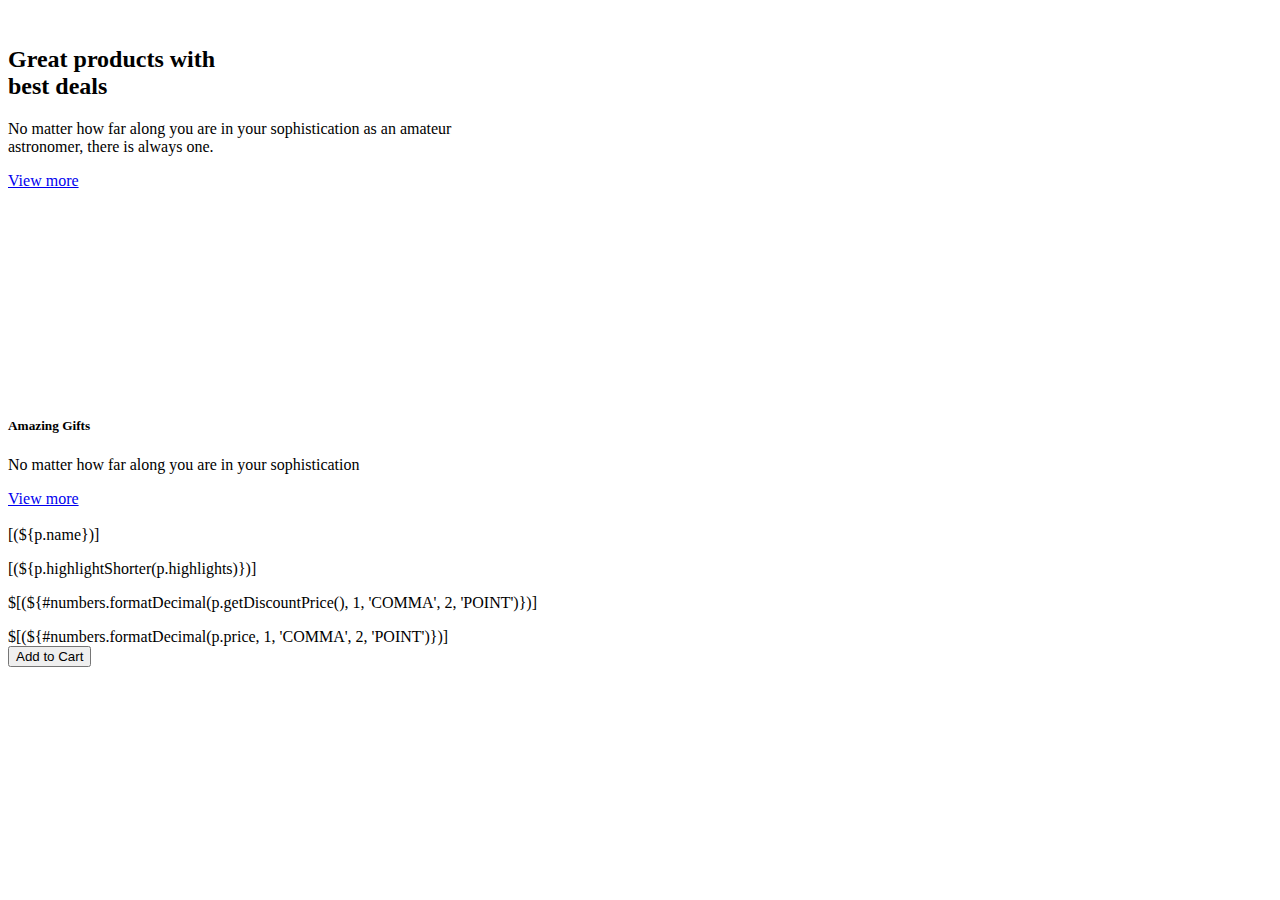
<file: target/classes/templates/index.html>
<!doctype html>
<html lang="en" xmlns:th="http://www.thymeleaf.org" th:replace="base::Layout(~{::body})">
<head>
	<meta charset="UTF-8" />
	<title>Document</title>
</head>
<body>

<br>

<!-- ================ SECTION INTRO ================ -->
<section class="section-intro pt-3">
	<div class="container">
		<div class="row gx-3">
			<main class="col-lg-9">
				<article class="card-banner p-5 primary-background" style="height: 350px">
					<div style="max-width: 500px">
						<h2 class="text-white">Great products with <br> best deals </h2>
						<p class="text-white">No matter how far along you are in your sophistication as an amateur astronomer, there is always one.</p>
						<a href="#" class="btn btn-warning"> View more </a>
					</div>
				</article>
			</main>
			<aside class="col-lg-3">
				<article class="card-banner h-100" style="background-color: var(--bs-warning)">
					<div class="card-body text-center">
						<h5 class="mt-3 text-white">Amazing Gifts</h5>
						<p class="text-white">No matter how far along you are in your sophistication</p>
						<a href="#" class="btn btn-outline-light"> View more </a>
					</div>
				</article>
			</aside>
		</div> <!-- row //end -->
	</div> <!-- container end.// -->
</section>
<!-- ================ SECTION INTRO END.// ================ -->

<div class="container">
	<div class="row">
		<div th:each="p : ${products}" class="col-md-6 col-lg-3 mb-2">
			<div class="card shadowed-1 h-100 border-0 animation">
				<div class="container text-center">
					<img th:src="@{'/product_upload/' + ${p.images[0]}}" class="m-2 card-image-shower">
				</div>
				<div class="card-body">
					<a th:href="@{'/showProduct?product_id=' + ${p.id}}" id="product-title" class="text-center card-title justify-content-center fs-13">[(${p.name})]</a>
					<p id="product-highlight" class="text-center fs-10">[(${p.highlightShorter(p.highlights)})]</p>
					<div class="row">
						<div class="col col-sm-6 text-start">
							<p class="text-start fs-13 text-bg-color">$[(${#numbers.formatDecimal(p.getDiscountPrice(), 1, 'COMMA', 2, 'POINT')})]</p>
						</div>
						<div class="col col-sm-6 text-end">
							<span class="del fs-13 text-danger">$[(${#numbers.formatDecimal(p.price, 1, 'COMMA', 2, 'POINT')})]</span>
						</div>
					</div>
					<div class="container text-center">
						<button th:unless="${user!=null} and ${user.role == 'ROLE_SELLER' || user.role == 'ROLE_ADMIN'}" th:onclick="addToCart([[${p.id}]], [[${p.name}]], [[${p.getDiscountPrice()}]])" type="button"
								class="btn primary-background text-white col-12">Add to
							Cart</button>
					</div>
				</div>
			</div>
		</div>
	</div>
</div>
</body>
</html>
</file>
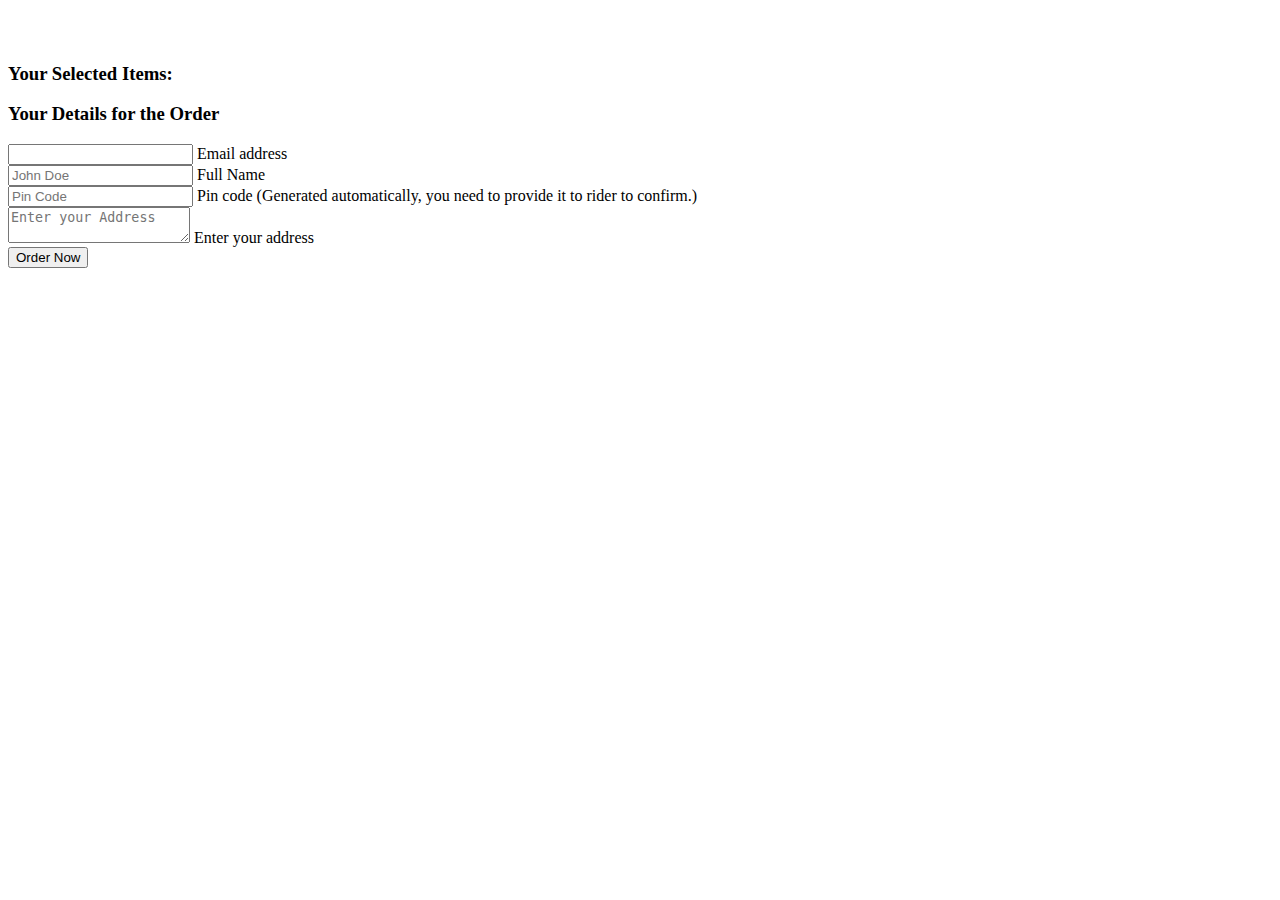
<file: target/classes/templates/checkout.html>
<!doctype html>
<html lang="en" xmlns:th="http://www.thymeleaf.org"
	th:replace="base::Layout(~{::body})">
<head>
<meta charset="UTF-8" />
<title>Document</title>
</head>
<body>

	<br>
	<br>

	<div class="container">
		<form action="/order/processing-order" method="POST" class="row">
		
		<input type="hidden" name="user_id" th:value="${user.id}">

			<div class="col-md-6 my-3">

				<div class="card">

					<div class="card-body">

						<h3 class="text-center fw-bold mb-3">Your Selected Items:</h3>
						<div class="cart-body"></div>

					</div>

				</div>


			</div>

			<div class="col-md-6 my-3">

				<div class="card">

					<div class="card-body">

						<h3 class="text-center fw-bold mb-3">Your Details for the
							Order</h3>

						<div class="form-floating mb-3">
							<input readonly="readonly" class="form-control" id="floatingInput"
								 th:value="${user.email}"> <label
								for="floatingInput">Email address</label>
						</div>
						
						<div class="form-floating mb-3">
							<input readonly="readonly" class="form-control" id="floatingInput"
								placeholder="John Doe" th:value="${user.name}"> <label
								for="floatingInput">Full Name</label>
						</div>
						
						<div class="form-floating mb-3">
							<input readonly="readonly" class="form-control" id="floatingInput"
							name="pincode"
								placeholder="Pin Code" th:value="${pincode}"> <label
								for="floatingInput">Pin code <span class="text-danger fs-10">(Generated automatically, you need to provide it to rider to confirm.)</span></label>
						</div>
						
						<div class="form-floating mb-3">
							<textarea name="address" required="required" class="form-control" placeholder="Enter your Address"></textarea>
							<label>Enter your address</label>
						</div>
						
						
					   <button class="btn primary-background text-white col-8 offset-2" type="submit">Order Now</button>




					</div>

				</div>


			</div>




		</form>
	</div>



</body>
</html>
</file>
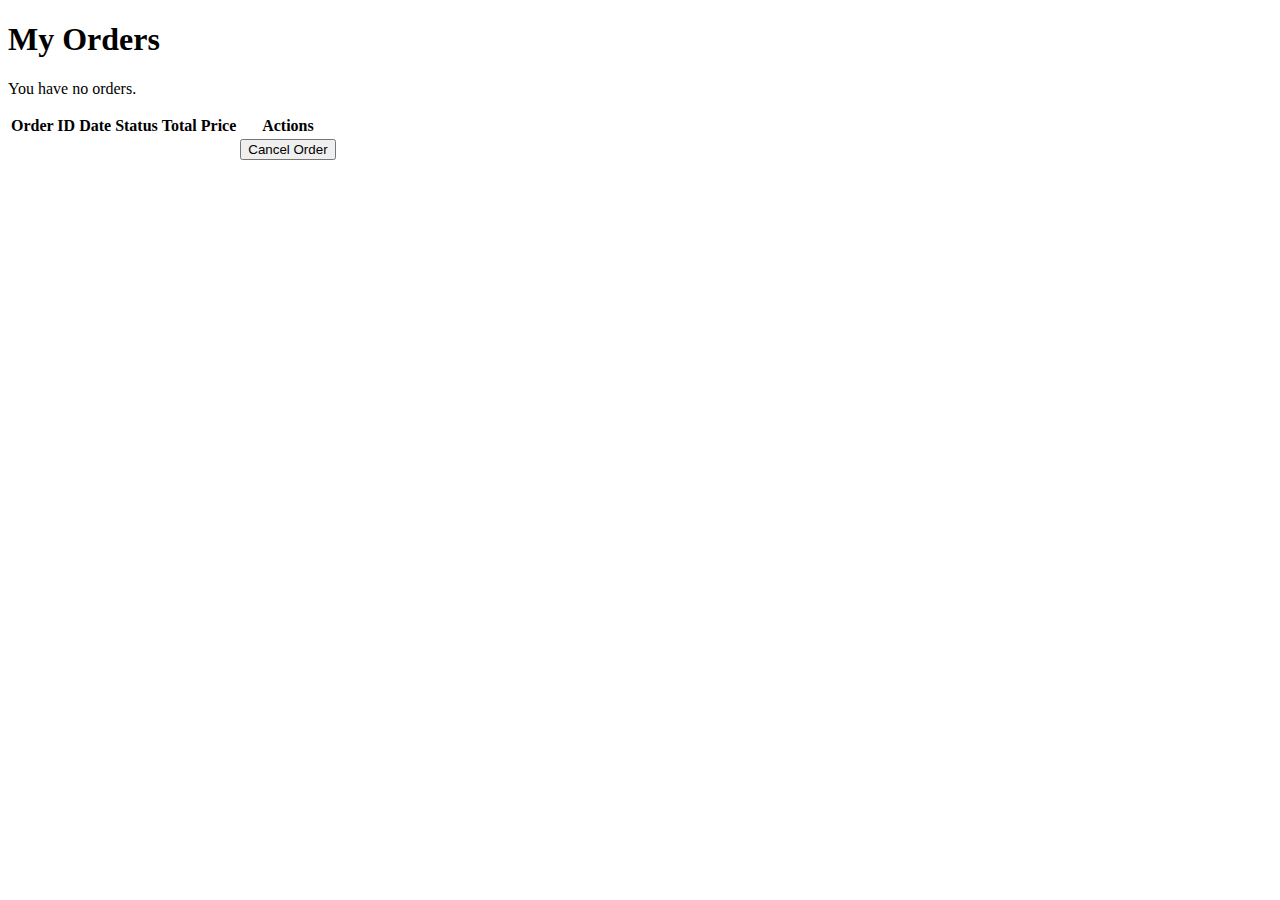
<file: target/classes/templates/MyOrders.html>
<!DOCTYPE html>
<html lang="en" xmlns:th="http://www.thymeleaf.org" th:replace="base::Layout(~{::body})">
<head>
    <meta charset="UTF-8">
    <title>My Orders</title>
</head>
<body>
<section class="container mt-5">
    <h1 class="text-center mb-4">My Orders</h1>
    <div th:if="${orders.empty}">
        <p class="text-center">You have no orders.</p>
    </div>
    <div th:if="${!orders.empty}" class="row">
        <div class="col-12">
            <table class="table">
                <thead>
                <tr>
                    <th>Order ID</th>
                    <th>Date</th>
                    <th>Status</th>
                    <th>Total Price</th>
                    <th>Actions</th>
                </tr>
                </thead>
                <tbody>
                <tr th:each="order : ${orders}">
                    <td th:text="${order.orderId}"></td>
                    <td th:text="${#dates.format(order.addedDate, 'dd-MM-yyyy')}"></td>
                    <td th:text="${order.orderStatus}"></td>
                    <td th:text="${order.totalPrice}"></td>
                    <td>
                        <form th:if="${order.orderStatus == 'Pending'}" th:action="@{/cancelOrder}" method="post">
                            <input type="hidden" name="orderId" th:value="${order.id}" />
                            <button type="submit" class="btn btn-danger" onclick="return confirm('Are you sure you want to cancel this order?');">Cancel Order</button>
                        </form>
                    </td>
                </tr>

                </tbody>
            </table>
        </div>
    </div>
</section>

<script>
    function cancelOrder(orderId) {
        const confirmed = confirm("Are you sure you want to cancel this order?");
        if (confirmed) {
            window.location.href = '/cancelOrder?orderId=' + orderId;
        }
    }
</script>
</body>
</html>
</file>
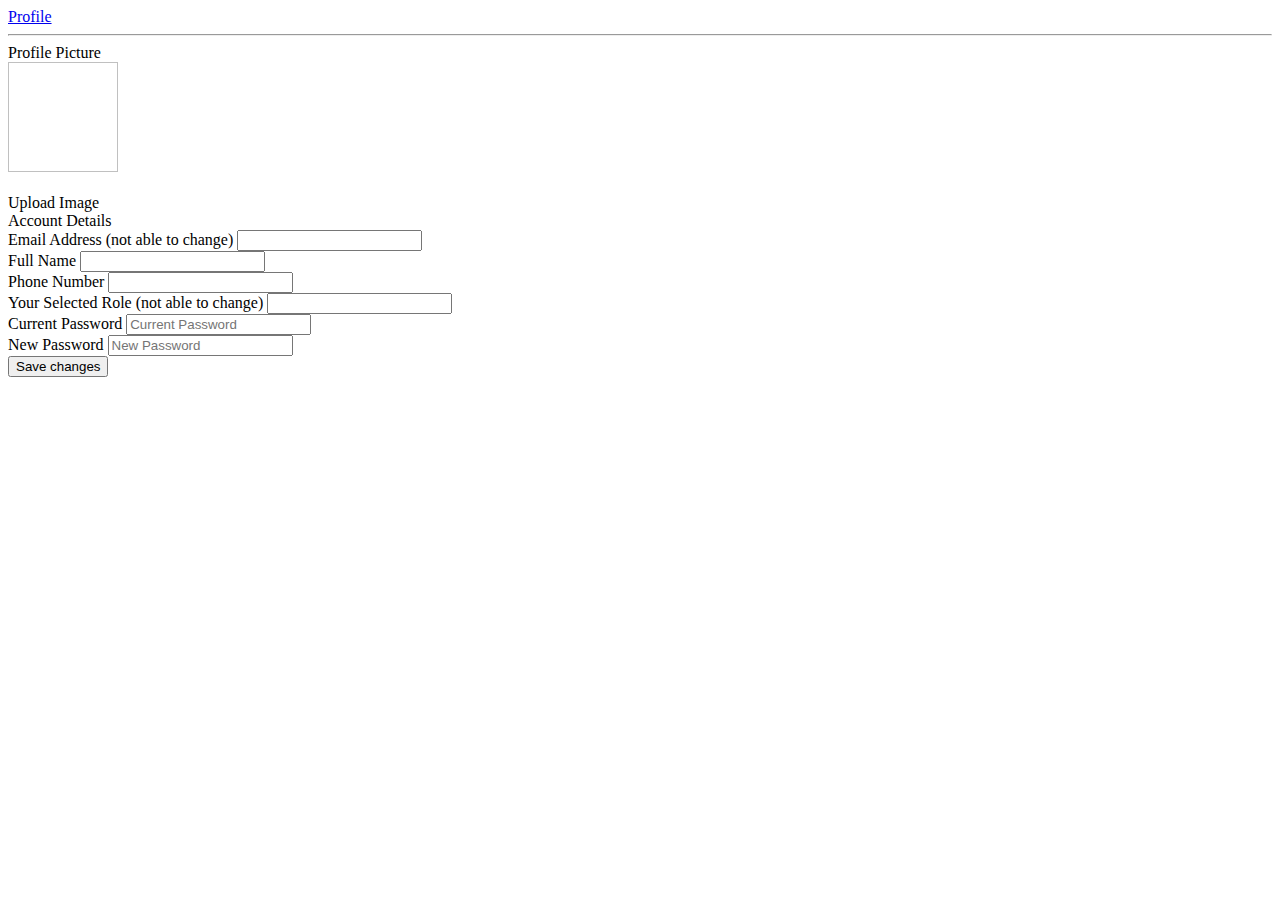
<file: target/classes/templates/profile.html>
<!doctype html>
<html lang="en" xmlns:th="http://www.thymeleaf.org"
	th:replace="base::Layout(~{::body})">
<head>
<meta charset="UTF-8" />
<title>Document</title>
</head>
<body>

	<div class="container-xl px-4 mt-4">
		<!-- Account page navigation-->
		<nav class="nav nav-borders">
			<a class="nav-link active ms-0"
				href="https://www.bootdey.com/snippets/view/bs5-edit-profile-account-details"
				target="__blank">Profile</a> 
				 
		</nav>
		
		<hr class="mt-0 mb-4">
		<form action="/profile/action" method="POST" class="row">
			<div class="col-xl-4">
				<!-- Profile picture card-->
				<div class="card mb-4 mb-xl-0">
					<div class="card-header">Profile Picture</div>
					<div class="card-body text-center">
						<!-- Profile picture image-->

						<div class="preview">
								<img class="rounded-circle text-center" height="110" width="110"
									th:src="'/images/'+${user.profile}" id="file-ip-1-preview">
							</div>

							<br> <label for="file-ip-1"
								class="btn primary-background text-white">Upload Image</label> <input
								name="profile_image" type="file" id="file-ip-1"
								style="display: none;" accept="image/*"
								onchange="showPreview(event);">


						<!-- Profile picture help block-->
						
					</div>
				</div>
			</div>
			<div class="col-xl-8">
				<!-- Account details card-->
				<div class="card mb-4">
					<div class="card-header">Account Details</div>
					<div class="card-body">
						<form>
							<!-- Form Group (username)-->
							<div class="mb-3">
								<label class="small mb-1" for="inputUsername">Email
									Address <span class="text-danger">(not able to change)</span>
								</label> <input class="form-control" id="inputUsername"
									readonly="readonly" th:value="${user.email}">
							</div>
							<!-- Form Row-->
							<div class="row gx-3 mb-3">
								<!-- Form Group (first name)-->
								<div class="col-md-6">
									<label class="small mb-1" for="inputFirstName">Full
										Name</label> <input class="form-control" id="inputFirstName"
										type="text" th:value="${user.name}">
								</div>
								<!-- Form Group (last name)-->
								<div class="col-md-6">
									<label class="small mb-1" for="inputLastName">Phone
										Number</label> <input class="form-control" id="inputLastName"
										type="number" th:value="${user.phone}">
								</div>
							</div>
							<!-- Form Row        -->

							<!-- Form Group (organization name)-->

							<label class="small mb-1" for="inputOrgName">Your
								Selected Role <span class="text-danger">(not able to
									change)</span>
							</label> <input class="form-control" id="inputOrgName"
								readonly="readonly"
								th:value="${user.role == 'ROLE_SELLER'} ? 'Seller' : 'Customer'">

							<br>




							<!-- Form Row-->
							<div class="row gx-3 mb-3">
								<!-- Form Group (phone number)-->
								<div class="col-md-6">
									<label class="small mb-1" for="inputPhone">Current
										Password</label> <input class="form-control" id="inputPhone"
										type="password" placeholder="Current Password">
								</div>
								<!-- Form Group (birthday)-->
								<div class="col-md-6">
									<label class="small mb-1" for="inputBirthday">New
										Password</label> <input class="form-control" id="inputBirthday"
										type="password" name="birthday" placeholder="New Password">

								</div>
							</div>
							<!-- Save changes button-->
							<button class="btn col-8 offset-2 primary-background text-white"
								type="submit">Save changes</button>
						</form>
					</div>
				</div>
			</div>
			</form>
		</div>
		


</body>
</html>
</file>
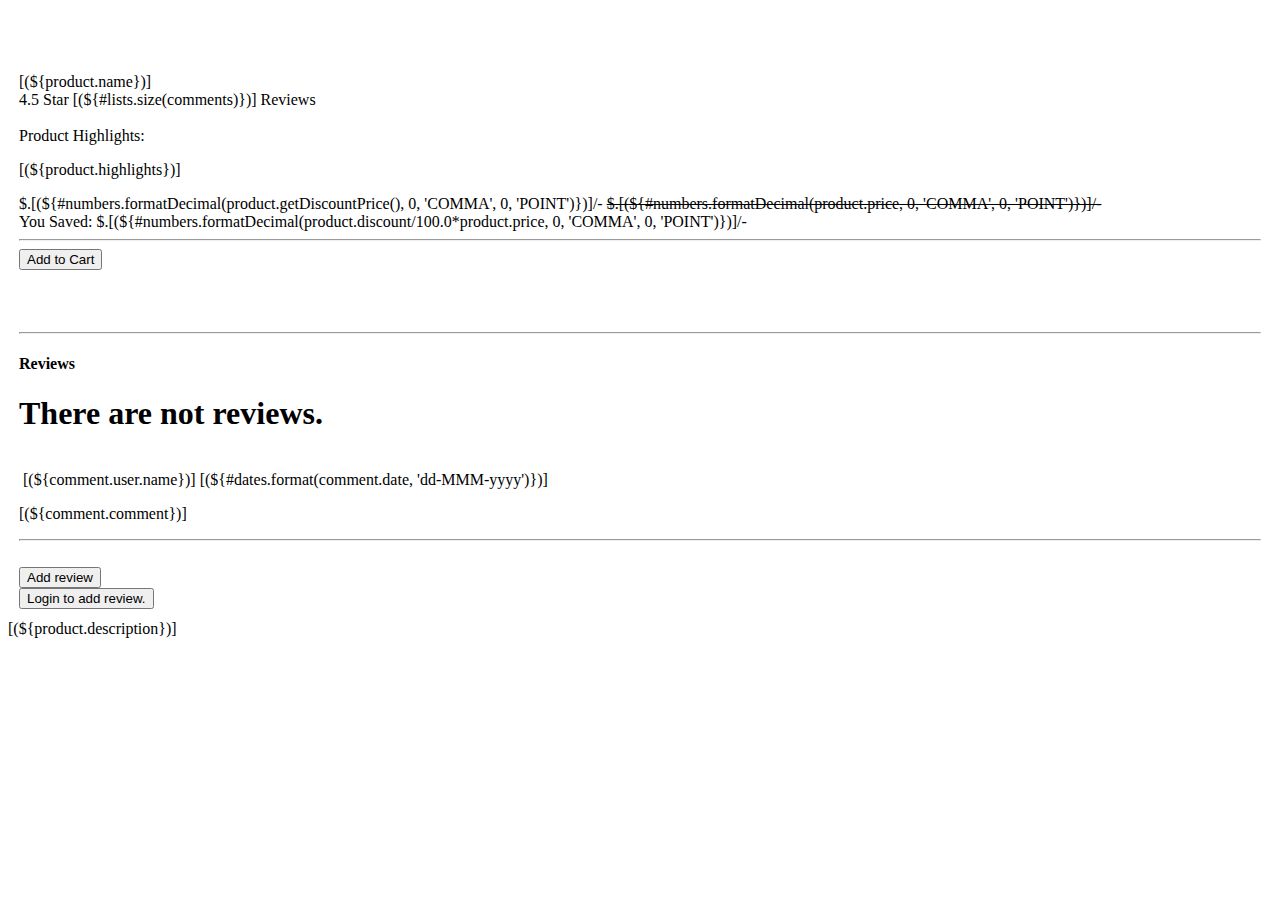
<file: target/classes/templates/show_product.html>
<!doctype html>
<html lang="en" xmlns:th="http://www.thymeleaf.org"
	th:replace="base::Layout(~{::body})">
<head>
<meta charset="UTF-8" />
<title>Document</title>
</head>
<body>

	<br>
	<br>

	<div class="super_container">

		<div class="single_product">
			<div class="container-fluid"
				style="background-color: #fff; padding: 11px;">
				<div class="row">
					<div class="col-lg-2 order-lg-1 order-2">
					</div>


					<div class="col-lg-4 order-lg-2 order-1">
						<div class="image_selected">
							<a data-fslightbox="mygalley" data-type="image"
								th:href="'/product_upload/'+${product.images[0]}"> <img
								class="img" th:src="'/product_upload/'+${product.images[0]}"
								alt="">
							</a>
						</div>
					</div>

					<div class="col-lg-6 order-3">
						<div class="product_description">

							<div class="product_name">[(${product.name})]</div>
							<div class="product-rating">
								<span class="badge badge-soft-success"><i class="fa fa-star"></i>
									4.5 Star</span> <span class="rating-review">[(${#lists.size(comments)})] Reviews</span> <br> <br>
								<div class="fw-bold text-primary">Product Highlights:</div>
								<p>[(${product.highlights})]</p>
							</div>
							<div>
								<span class="product_price">$.[(${#numbers.formatDecimal(product.getDiscountPrice(),
									0, 'COMMA', 0, 'POINT')})]/-</span> <strike class="product_discount">
									<span style='color: black'>$.[(${#numbers.formatDecimal(product.price,
										0, 'COMMA', 0, 'POINT')})]/-<span>
										</span>
									</span>						</strike>

							</div>
							<div>
								<span class="product_saved">You Saved:</span> <span
									style='color: black'>$.[(${#numbers.formatDecimal(product.discount/100.0*product.price,
									0, 'COMMA', 0, 'POINT')})]/-<span>
								</span>			</span>					</div>
							<hr class="singleline">

							<div class="order_info d-flex flex-row"></div>
							<div class="row">

								<div class="col-xs-6">
									<button
										th:unless="${user!=null} and ${user.role == 'ROLE_SELLER' || user.role == 'ROLE_ADMIN'}"
										th:onclick="addToCart([[${product.id}]], [[${product.name}]], [[${product.getDiscountPrice()}]])"
										type="button"
										class="btn primary-background text-white col-8 offset-2 shop-button">Add
										to Cart</button>
										
										<br>
										<br>
										<br>
										<br>
										<hr>
										<h4 class="text-center">Reviews</h4>

									<div class="card shadowed-2 mt-3">

										<div class="d-flex flex-column comment-section">
											<div th:classappend="${#lists.isEmpty(comments) ? 'zero-reviews' : 'vertical-scrollable'}" class="bg-white p-2 vertical-scrollable ">
											 
											  <h1  th:if="${#lists.isEmpty(comments)}" class="text-center justify-content-center mt-3">There are not reviews.</h1>
											 <th:block th:each="comment : ${comments}">
											 
											
											 
												<div class="d-flex flex-row user-info">
													<img class="rounded-circle"
														th:src="'/users_profile/'+${comment.user.profile}" width="40">
													<div class="d-flex flex-column justify-content-start ml-2">
														<span class="d-block font-weight-bold name">&nbsp;[(${comment.user.name})]</span><span class="date text-black-50">&nbsp;[(${#dates.format(comment.date, 'dd-MMM-yyyy')})]</span>
													</div>
												</div>
												<div class="mt-2">
													<p class="comment-text">[(${comment.comment})]</p>
														
												</div>
												
												<hr>
												
												
												</th:block>
												
												
											</div>
											
											
											
											
											
											
											

											<form  id="reviewForm" action="/processingComment" method="POST" class="bg-light p-2">
											
											<input th:if="${user!=null}" type="hidden" name="user_id" th:value="${user.id}">
											<input type="hidden" name="product_id" th:value="${product.id}">
											
												<div th:if="${user!=null}" class="d-flex flex-row align-items-start">
													<img class="rounded-circle"
														 width="40">
													<textarea id="reviewInput" style="display: none;" name="comment" class="form-control ml-1 shadow-none textarea"></textarea>
												</div>
												
												<div class="mt-2 text-center">
													<button type="button" id="addReviewButton" onclick="toggleReviewInput()" th:if="${user!=null}" class="btn btn-primary col-lg-6 shadow-none">Add review</button>
													<button type="button" th:if="${user!=null}" onclick="toggleReviewInput()" class="btn btn-danger col-lg-6  shadow-none" id="cancelButton" style="display:none">Cancel</button>
												</div>
												
												
												
												
												<div class="mt-2 text-right">
													<button onclick="location.href='/login'" th:unless="${user!=null}" class="btn col-8 offset-2 btn-primary btn-sm shadow-none"
														type="button">Login to add review.</button>
												</div>
												
											</form>
										</div>

									</div>


								</div>





							</div>
						</div>
					</div>



				</div>



			</div>
			<div class="container">

				<div class="row row-underline"></div>

				<div class="col col-lg-12 table-responsive">[(${product.description})]</div>



			</div>




		</div>
	</div>
</body>
</html>
</file>
